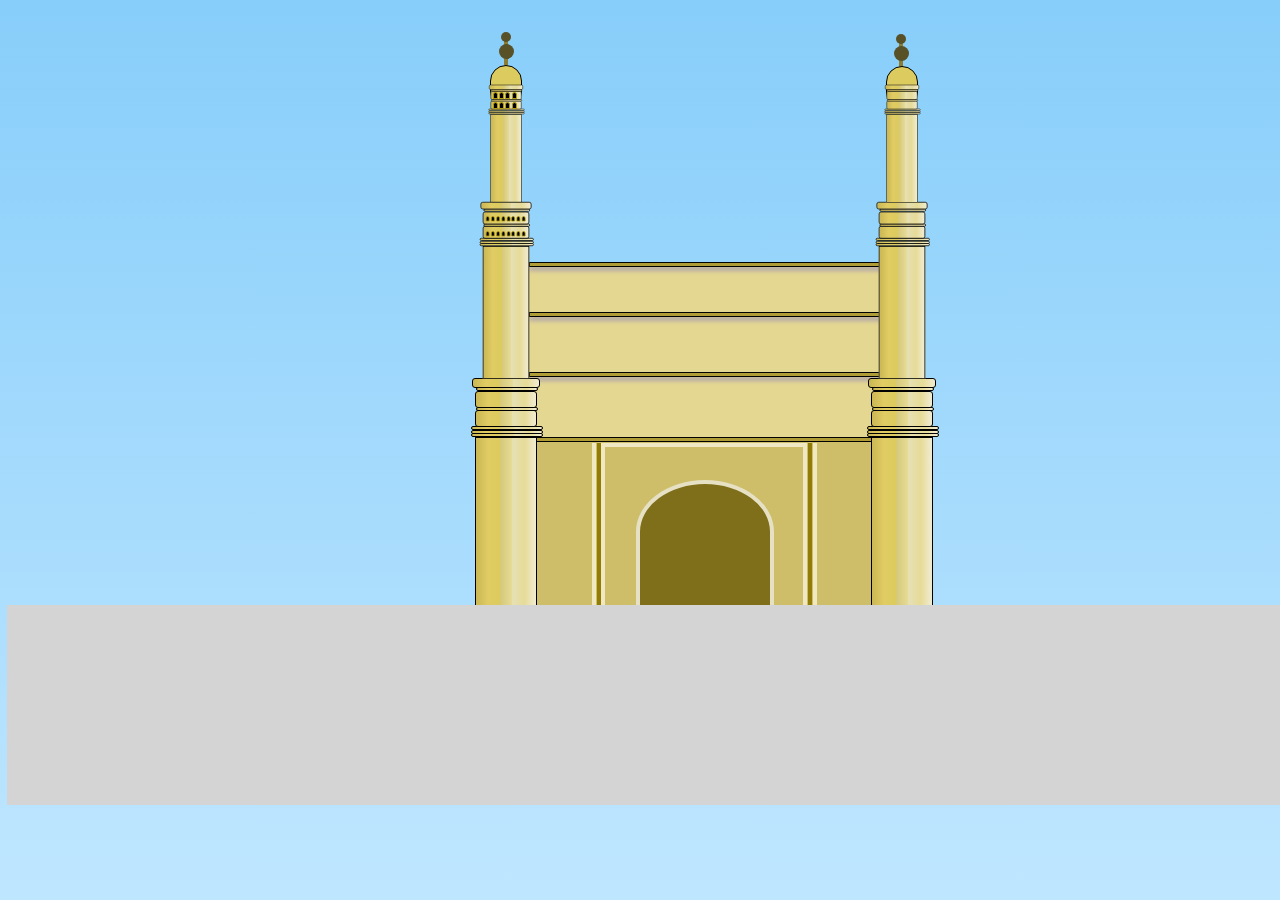
<file: index.html>
<!DOCTYPE HTML>
<html>
<head>
	<title>Charminar CSS</title>
	<link rel="stylesheet" type="text/css" href="style_minar.css">
</head>
<body>
	<div id="charminar">
		<div class="pillar-container">
			<div class="pillar1">

				<div class="pillar-base"> </div>
				<div id="window-container-1">
					<div class="window window-small1"></div>
					<div class="window window-small2"></div>
					<div class="window window-small3"></div>
					<div class="window window-small4"></div>

					<div class="window window-small5"></div>
					<div class="window window-small6"></div>
					<div class="window window-small7"></div>
					<div class="window window-small8"></div>				

				</div>
				<div class="pillar-circular child-1"></div>
				<div class="pillar-circular child-2"></div>
				<div class="pillar-circular child-3"></div>
				<div class="pillar-base2"></div>
				<div class="pillar-circular child-4"></div>
				<div class="pillar-base3"></div>
				<div class="pillar-circular child-5"></div>
				<div class="pillar-base4"></div>
			</div>

			<div class="pillar2">
				<div class="pillar-base"> </div>
				<div class="pillar-circular child-1"></div>
				<div class="pillar-circular child-2"></div>
				<div class="pillar-circular child-3"></div>
				<div class="pillar-base2"></div>
				<div class="pillar-circular child-4"></div>
				<div class="pillar-base3"></div>
				<div class="pillar-circular child-5"></div>
				<div class="pillar-base4"></div>

				<div id="window-container-2">
					<div class="window window-small9"></div>
					<div class="window window-small10"></div>
					<div class="window window-small11"></div>
					<div class="window window-small12"></div>

					<div class="window window-small13"></div>
					<div class="window window-small14"></div>
					<div class="window window-small15"></div>
					<div class="window window-small16"></div>

					<div class="window window-small17"></div>
					<div class="window window-small18"></div>
					<div class="window window-small19"></div>
					<div class="window window-small20"></div>
					<div class="window window-small21"></div>
					<div class="window window-small22"></div>
					<div class="window window-small23"></div>
					<div class="window window-small24"></div>




				</div>
			</div>
			<div class="pillar3">
				<div class="pillar-base"> </div>
				<div class="pillar-circular child-1"></div>
				<div class="pillar-circular child-2"></div>
				<div class="pillar-circular child-3"></div>
				<div class="pillar-base2"></div>
				<div class="pillar-circular child-4"></div>
				<div class="pillar-base3"></div>
				<div class="pillar-circular child-5"></div>
				<div class="pillar-base4"></div>
			</div>

		</div>

		<div class= "dome-container-1">
			<div class="circular-dome"></div>
			<div class="dome-vertical-supp">
				<div class="dome-vertical-circle1"></div>
				<div class="dome-vertical-circle2"></div>
			</div>
			
		</div>
		<div class= "dome-container-2">
			<div class="circular-dome2"></div>
			<div class="dome-vertical-supp2">
				<div class="dome-vertical-circle3"></div>
				<div class="dome-vertical-circle4"></div>
			</div>
			
		</div>
		


		<div class="pillar-container2">
			<div class="pillar1-b">
				<div class="pillar-base"> </div>
				<div class="pillar-circular child-1"></div>
				<div class="pillar-circular child-2"></div>
				<div class="pillar-circular child-3"></div>
				<div class="pillar-base2"></div>
				<div class="pillar-circular child-4"></div>
				<div class="pillar-base3"></div>
				<div class="pillar-circular child-5"></div>
				<div class="pillar-base4"></div>
			</div>
			<div class="pillar2b">
				<div class="pillar-base"> </div>
				<div class="pillar-circular child-1"></div>
				<div class="pillar-circular child-2"></div>
				<div class="pillar-circular child-3"></div>
				<div class="pillar-base2"></div>
				<div class="pillar-circular child-4"></div>
				<div class="pillar-base3"></div>
				<div class="pillar-circular child-5"></div>
				<div class="pillar-base4"></div>
			</div>
			<div class="pillar3b">
				<div class="pillar-base"> </div>
				<div class="pillar-circular child-1"></div>
				<div class="pillar-circular child-2"></div>
				<div class="pillar-circular child-3"></div>
				<div class="pillar-base2"></div>
				<div class="pillar-circular child-4"></div>
				<div class="pillar-base3"></div>
				<div class="pillar-circular child-5"></div>
				<div class="pillar-base4"></div>
			</div>
		</div>


			<div class="middle-structure">
				<div class="top-circularbar"></div>
				<div class="top-half"></div>
				<div class="top-circularbar"></div>
				<div class="top-half-2"></div>
				<div class="top-circularbar"></div>
				<div class="top-half-3"></div>
				<div class="top-circularbar"></div>

				<div class="arch"></div>
				<div class="arch-window"></div>
				<div class="arch-border"></div>
				<div class="vertical-divider"></div>
				<div class="vertical-divider2"></div>
				<div class="vertical-divider3"></div>
				<div class="vertical-divider4"></div>
				<div class="vertical-divider5"></div>
			</div>
		
		
			<div class="ground"></div>








	</div>

</body>
</html>
</file>
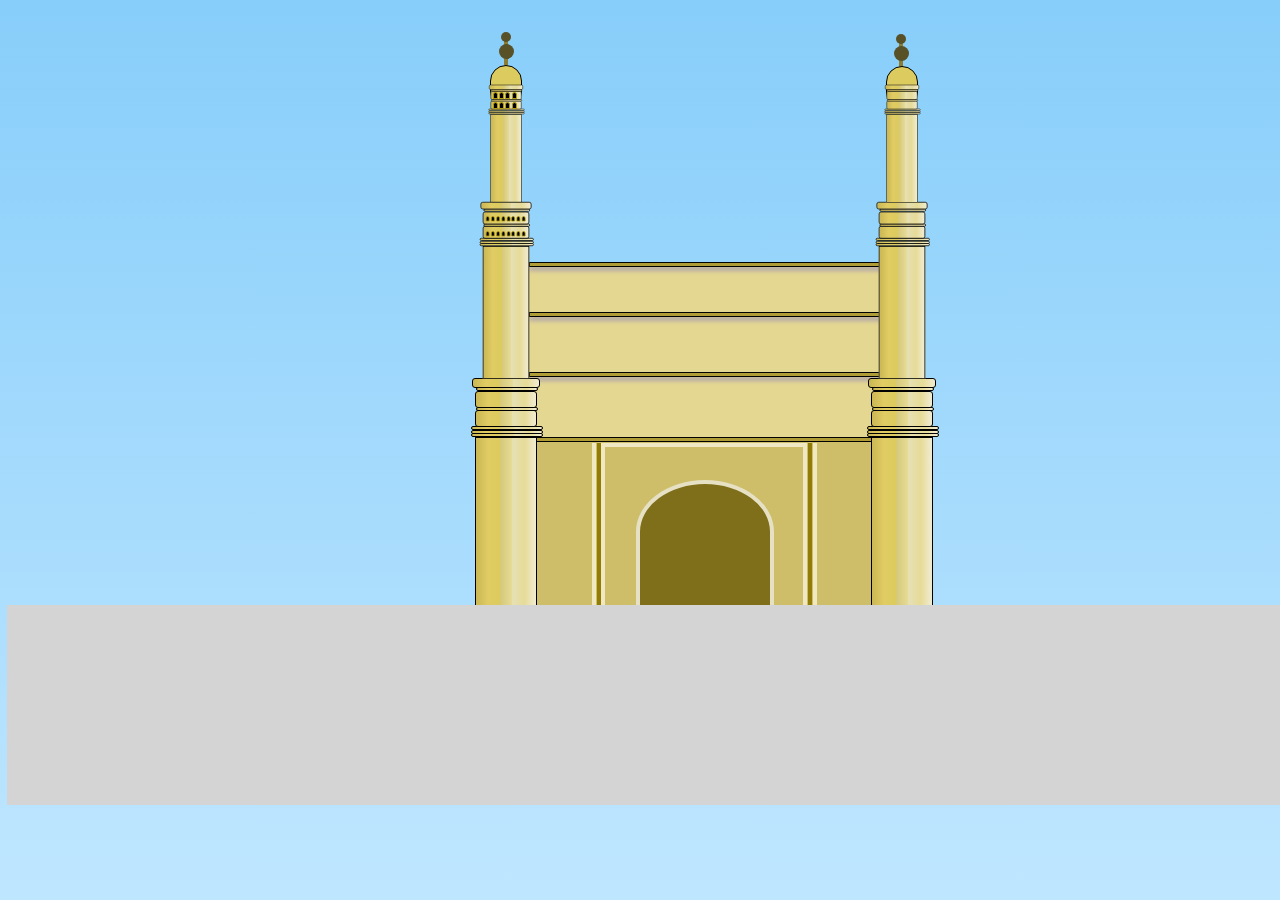
<file: charminar.html>
<!DOCTYPE HTML>
<html>
<head>
	<title>Charminar CSS</title>
	<link rel="stylesheet" type="text/css" href="style_minar.css">
</head>
<body>
	<div id="charminar">
		<div class="pillar-container">
			<div class="pillar1">

				<div class="pillar-base"> </div>
				<div id="window-container-1">
					<div class="window window-small1"></div>
					<div class="window window-small2"></div>
					<div class="window window-small3"></div>
					<div class="window window-small4"></div>

					<div class="window window-small5"></div>
					<div class="window window-small6"></div>
					<div class="window window-small7"></div>
					<div class="window window-small8"></div>				

				</div>
				<div class="pillar-circular child-1"></div>
				<div class="pillar-circular child-2"></div>
				<div class="pillar-circular child-3"></div>
				<div class="pillar-base2"></div>
				<div class="pillar-circular child-4"></div>
				<div class="pillar-base3"></div>
				<div class="pillar-circular child-5"></div>
				<div class="pillar-base4"></div>
			</div>

			<div class="pillar2">
				<div class="pillar-base"> </div>
				<div class="pillar-circular child-1"></div>
				<div class="pillar-circular child-2"></div>
				<div class="pillar-circular child-3"></div>
				<div class="pillar-base2"></div>
				<div class="pillar-circular child-4"></div>
				<div class="pillar-base3"></div>
				<div class="pillar-circular child-5"></div>
				<div class="pillar-base4"></div>

				<div id="window-container-2">
					<div class="window window-small9"></div>
					<div class="window window-small10"></div>
					<div class="window window-small11"></div>
					<div class="window window-small12"></div>

					<div class="window window-small13"></div>
					<div class="window window-small14"></div>
					<div class="window window-small15"></div>
					<div class="window window-small16"></div>

					<div class="window window-small17"></div>
					<div class="window window-small18"></div>
					<div class="window window-small19"></div>
					<div class="window window-small20"></div>
					<div class="window window-small21"></div>
					<div class="window window-small22"></div>
					<div class="window window-small23"></div>
					<div class="window window-small24"></div>




				</div>
			</div>
			<div class="pillar3">
				<div class="pillar-base"> </div>
				<div class="pillar-circular child-1"></div>
				<div class="pillar-circular child-2"></div>
				<div class="pillar-circular child-3"></div>
				<div class="pillar-base2"></div>
				<div class="pillar-circular child-4"></div>
				<div class="pillar-base3"></div>
				<div class="pillar-circular child-5"></div>
				<div class="pillar-base4"></div>
			</div>

		</div>

		<div class= "dome-container-1">
			<div class="circular-dome"></div>
			<div class="dome-vertical-supp">
				<div class="dome-vertical-circle1"></div>
				<div class="dome-vertical-circle2"></div>
			</div>
			
		</div>
		<div class= "dome-container-2">
			<div class="circular-dome2"></div>
			<div class="dome-vertical-supp2">
				<div class="dome-vertical-circle3"></div>
				<div class="dome-vertical-circle4"></div>
			</div>
			
		</div>
		


		<div class="pillar-container2">
			<div class="pillar1-b">
				<div class="pillar-base"> </div>
				<div class="pillar-circular child-1"></div>
				<div class="pillar-circular child-2"></div>
				<div class="pillar-circular child-3"></div>
				<div class="pillar-base2"></div>
				<div class="pillar-circular child-4"></div>
				<div class="pillar-base3"></div>
				<div class="pillar-circular child-5"></div>
				<div class="pillar-base4"></div>
			</div>
			<div class="pillar2b">
				<div class="pillar-base"> </div>
				<div class="pillar-circular child-1"></div>
				<div class="pillar-circular child-2"></div>
				<div class="pillar-circular child-3"></div>
				<div class="pillar-base2"></div>
				<div class="pillar-circular child-4"></div>
				<div class="pillar-base3"></div>
				<div class="pillar-circular child-5"></div>
				<div class="pillar-base4"></div>
			</div>
			<div class="pillar3b">
				<div class="pillar-base"> </div>
				<div class="pillar-circular child-1"></div>
				<div class="pillar-circular child-2"></div>
				<div class="pillar-circular child-3"></div>
				<div class="pillar-base2"></div>
				<div class="pillar-circular child-4"></div>
				<div class="pillar-base3"></div>
				<div class="pillar-circular child-5"></div>
				<div class="pillar-base4"></div>
			</div>
		</div>


			<div class="middle-structure">
				<div class="top-circularbar"></div>
				<div class="top-half"></div>
				<div class="top-circularbar"></div>
				<div class="top-half-2"></div>
				<div class="top-circularbar"></div>
				<div class="top-half-3"></div>
				<div class="top-circularbar"></div>

				<div class="arch"></div>
				<div class="arch-window"></div>
				<div class="arch-border"></div>
				<div class="vertical-divider"></div>
				<div class="vertical-divider2"></div>
				<div class="vertical-divider3"></div>
				<div class="vertical-divider4"></div>
				<div class="vertical-divider5"></div>
			</div>
		
		
			<div class="ground"></div>








	</div>

</body>
</html>
</file>
<file: style_minar.css>
body{
	padding: 25px;
    margin: 0;
    width:100%;
    height: 100%;
    background: linear-gradient(#87CEFA, #BFE6FF) no-repeat center center fixed;
    overflow: hidden;
    background-size: cover;
	
}
#charminar{
	width: 900px;
	height: 500px;
	position: relative;
	display: block;
	margin:60px 90px 0px 180px;
}

.pillar-container{

}

.pillar-container2{
	position:relative;
	top:70.4%;
	z-index: 5;
	left:-6%;
}
.pillar1-b{
	position:relative;
	left:80%;
}
.pillar2b{
	position:absolute;
	left:80%;
	top:-120.6%;
	transform:scale(0.75,0.75);
}
.pillar3b{
	position:absolute;
	left:80%;
	top:-207.5%;
	transform:scale(0.5,0.5);
}



.pillar1{
	top:70.4%;
	left:30%;
	position:absolute;
	z-index: 5;
}
.pillar-base{
	width:60px;
	height:175px;
	position:relative;
	border:1px solid black;
	background: #E4D792 linear-gradient(to right, #CAB755 0%, #E0CC62 20%, #E0CC62 21%, #DCCB5F 40%, #D6C97A 41%, #E6DB97 60%,#E6E0B5 61%, #E6DB97 81%, #E6DB97 81%, #F1ECD3 100%)
}
.pillar-circular{
	width:70px;
	height:2px;
	border-radius: 4px;
	border:1px solid black;
	background: #E4D792 linear-gradient(to right, #CAB755 0%, #E0CC62 20%, #E0CC62 21%, #DCCB5F 40%, #D6C97A 41%, #E6DB97 60%,#E6E0B5 61%, #E6DB97 81%, #E6DB97 81%, #F1ECD3 100%);
	left:-4px;
}
.child-1{
	top:-2%;	
	position:absolute;	
}
.child-2{
	top:-4%;	
	position:absolute;	
}
.child-3{
	top:-6%;	
	position:absolute;	
}
.child-4{
	top:-17%;
	width:60px;
	left:1px;
	position:absolute;	
}
.pillar-base2{
	left:0px;
	width:60px;
	height:15px;
	top:-15.2%;
	border-radius: 3px;
	position:absolute;
	border:1px solid black;
	background: #E4D792 linear-gradient(to right, #CAB755 0%, #E0CC62 20%, #E0CC62 21%, #DCCB5F 40%, #D6C97A 41%, #E6DB97 60%,#E6E0B5 61%, #E6DB97 81%, #E6DB97 81%, #F1ECD3 100%);
}
.pillar-base3{
	left:0px;
	width:60px;
	height:15px;
	top:-26.2%;
	border-radius: 3px;
	position:absolute;
	border:1px solid black;
	background: #E4D792 linear-gradient(to right, #CAB755 0%, #E0CC62 20%, #E0CC62 21%, #DCCB5F 40%, #D6C97A 41%, #E6DB97 60%,#E6E0B5 61%, #E6DB97 81%, #E6DB97 81%, #F1ECD3 100%);
}
.child-5{
	top:-28%;
	width:60px;
	left:1px;
	position:absolute;	
}
.pillar-base4{
	left:-3px;
	width:66px;
	height:8px;
	top:-33.2%;
	border-radius: 3px;
	position:absolute;
	border:1px solid black;
	background: #E4D792 linear-gradient(to right, #CAB755 0%, #E0CC62 20%, #E0CC62 21%, #DCCB5F 40%, #D6C97A 41%, #E6DB97 60%,#E6E0B5 61%, #E6DB97 81%, #E6DB97 81%, #F1ECD3 100%);
}

.pillar2{
	top:27.7%;
	left:30%;
	position:absolute;
	transform:scale(0.75,0.75);
	z-index: 5;
}
.pillar3{
	top:-3%;
	left:30%;
	position:absolute;
	transform:scale(0.50,0.50);
}

.top-half{
	left:36%;
	width:375px;
	height:45px;
	background: #E4D792;
	position:relative;
}
.top-circularbar{
	top:10%;
	left:36%;
	width:375px;
	height:3px;
	border:1px solid black;
	background: #AF9C36;
	position:relative;
	box-shadow: 0px 4px 4px #B3A8A8;
	z-index: 1;
}
.top-half-2{
	top:10%;
	left:36%;
	width:375px;
	height:55px;
	background: #E4D792;
	position:relative;
}
.top-half-3{
	top:10%;
	left:36%;
	width:375px;
	height:60px;
	background: #E4D792;
	position:relative;
}

.arch{
	background: #CEBE6A; 
  	padding-top: 100px; 
  	width: 420px;
  	height:80px;
  	 overflow: hidden;
    position:relative;
    left:30%;

    z-index: 4;
}

.arch-window{
	border-radius: 200px/150px;
	border: 4px solid #E6E1C4;
    width: 130px;
    height: 300px;
    margin: 0 0 -80px -10px;
    background: #7F6F1A;
    z-index: 10;
    position: absolute;
    left: 49%;
    top: 79%;
}
.arch-border{
	border:4px solid #EFE8C3;
    width: 198px;
    height: 200px;
    z-index: 5;
    position: absolute;
    top: 71.5%;
    left: 44%;
}

.ground{
	height:200px;
	width:1600px;
	background:#D4D4D4;
	position:absolute;
	z-index: 100;
	left:-22%;
	top:104%;

}

.vertical-divider{
	background: #927C08;
    width: 4px;
    height: 200px;
    z-index: 5;
    position: absolute;
    top: 71.5%;
    left: 43.5%;
}
.vertical-divider2{
	background: #927C08;
    width: 4px;
    height: 200px;
    z-index: 5;
    position: absolute;
    top: 71.5%;
	left:67%;
}
.vertical-divider3{
	background: #EFE8C3;
    width: 4px;
    height: 200px;
    z-index: 5;
    position: absolute;
    top: 71.5%;
	left: 43%;
}
.vertical-divider4{
	background: #927C08;
    width: 4px;
    height: 200px;
    z-index: 5;
    position: absolute;
    top: 71.5%;
    left: 67%;
}

.vertical-divider5{
	background: #EFE8C3;
    width: 4px;
    height: 200px;
    z-index: 5;
    position: absolute;
    top: 71.5%;
	left: 67.5%;
}

.circular-dome{
	height: 40px;
    position: absolute;
    width: 30px;
    background: #DCCB5F;
    z-index: -1;
    left: 31.7%;
    top: -4%;
    border-radius: 16px;
    border: 1px solid #000;
}

.dome-vertical-supp{
	height: 30px;
    width: 4px;
    background: #8A7C32;
    z-index: -1;
    position: absolute;
    left: 33.2%;
    top: -10%;
}
.dome-vertical-circle1{
	height: 15px;
    width: 15px;
    border-radius: 10px;
    background: #585127;
    z-index: -1;
    position: absolute;
    left: -123.2%;
    top: 30%;
}
.dome-vertical-circle2{
	height: 10px;
    width: 10px;
    border-radius: 10px;
    background: #585127;
    z-index: -1;
    position: absolute;
    left: -73.2%;
    top: -10%;
}
.dome-container-2{
	left: 75.6%;
    top: -5%;
    z-index: -1;
    position: absolute;
    height: 200px;
    width: 200px;
}
.circular-dome2{
	height: 40px;
    position: absolute;
    width: 30px;
    background: #DCCB5F;
    z-index: -1;
    left: 0.3%;
    top: 3%;
    border-radius: 16px;
    border: 1px solid #000;
}

.dome-vertical-supp2{
	height: 30px;
    width: 4px;
    background: #8A7C32;
    position: relative;
    left: 6.8%;
    top: -10%;
    z-index: -2;
}
.dome-vertical-circle3{
	height: 15px;
    width: 15px;
    border-radius: 10px;
    background: #585127;
    z-index: -1;
    position: absolute;
    left: -130%;
    top: 20%;
}
.dome-vertical-circle4{
	height: 10px;
    width: 10px;
    border-radius: 10px;
    background: #585127;
    z-index: -1;
    position: absolute;
    left: -80.2%;
    top: -20%;
}

.window{
	border-top-left-radius: 20px;
	border-top-right-radius: 20px;
	background:black;
	position:absolute;
	z-index: 200;
	width: 3px;
    height: 5px;
    top: -194.9%;
    border: 1px solid #B39C08;
    
}
.window-small1{	 
	 left: 29%;
}

.window-small2{	 
	 left: 39%;
}
.window-small3{	 
	 left: 49%;
}
.window-small4{	 
	 left: 59%;
}
.window-small5{	 
	 left: 29%;
	 top:-189.5%;
}

.window-small6{	 
	 left: 39%;
	 top:-189.5%;
}
.window-small7{	 
	 left: 49%;
	 top:-189.5%;
}
.window-small8{	 
	 left: 59%;
	 top:-189.5%;
}

.window-small9{	 
	 left: 7%;
    top: -22.5%;
}

.window-small10{	 
	left: 18%;
    top: -22.5%;
}
.window-small11{	 
	 left: 29%;
    top: -22.5%;
}
.window-small12{	 
	 left: 40%;
    top: -22.5%;
}
.window-small13{	 
	 left: 51%;
    top: -22.5%;
}

.window-small14{	 
	 left: 62%;
    top: -22.5%;
}
.window-small15{	 
	 left: 73%;
    top: -22.5%;
}
.window-small16{	 
	 left: 84%;
    top: -22.5%;
}

/* */
.window-small17{	 
	 left: 7%;
    top: -11.5%;
}

.window-small18{	 
	  left: 18%;
    top: -11.5%;
}
.window-small19{	 
	  left: 29%;
    top: -11.5%;
}
.window-small20{	 
	 left: 40%;
    top: -11.5%;
}
.window-small21{	 
	 left: 51%;
    top: -11.5%;
}

.window-small22{	 
	 left: 62%;
    top: -11.5%;
}
.window-small23{	 
	 left: 73%;
    top: -11.5%;
}
.window-small24{	 
	 left: 84%;
   top: -11.5%;
}
</file>
